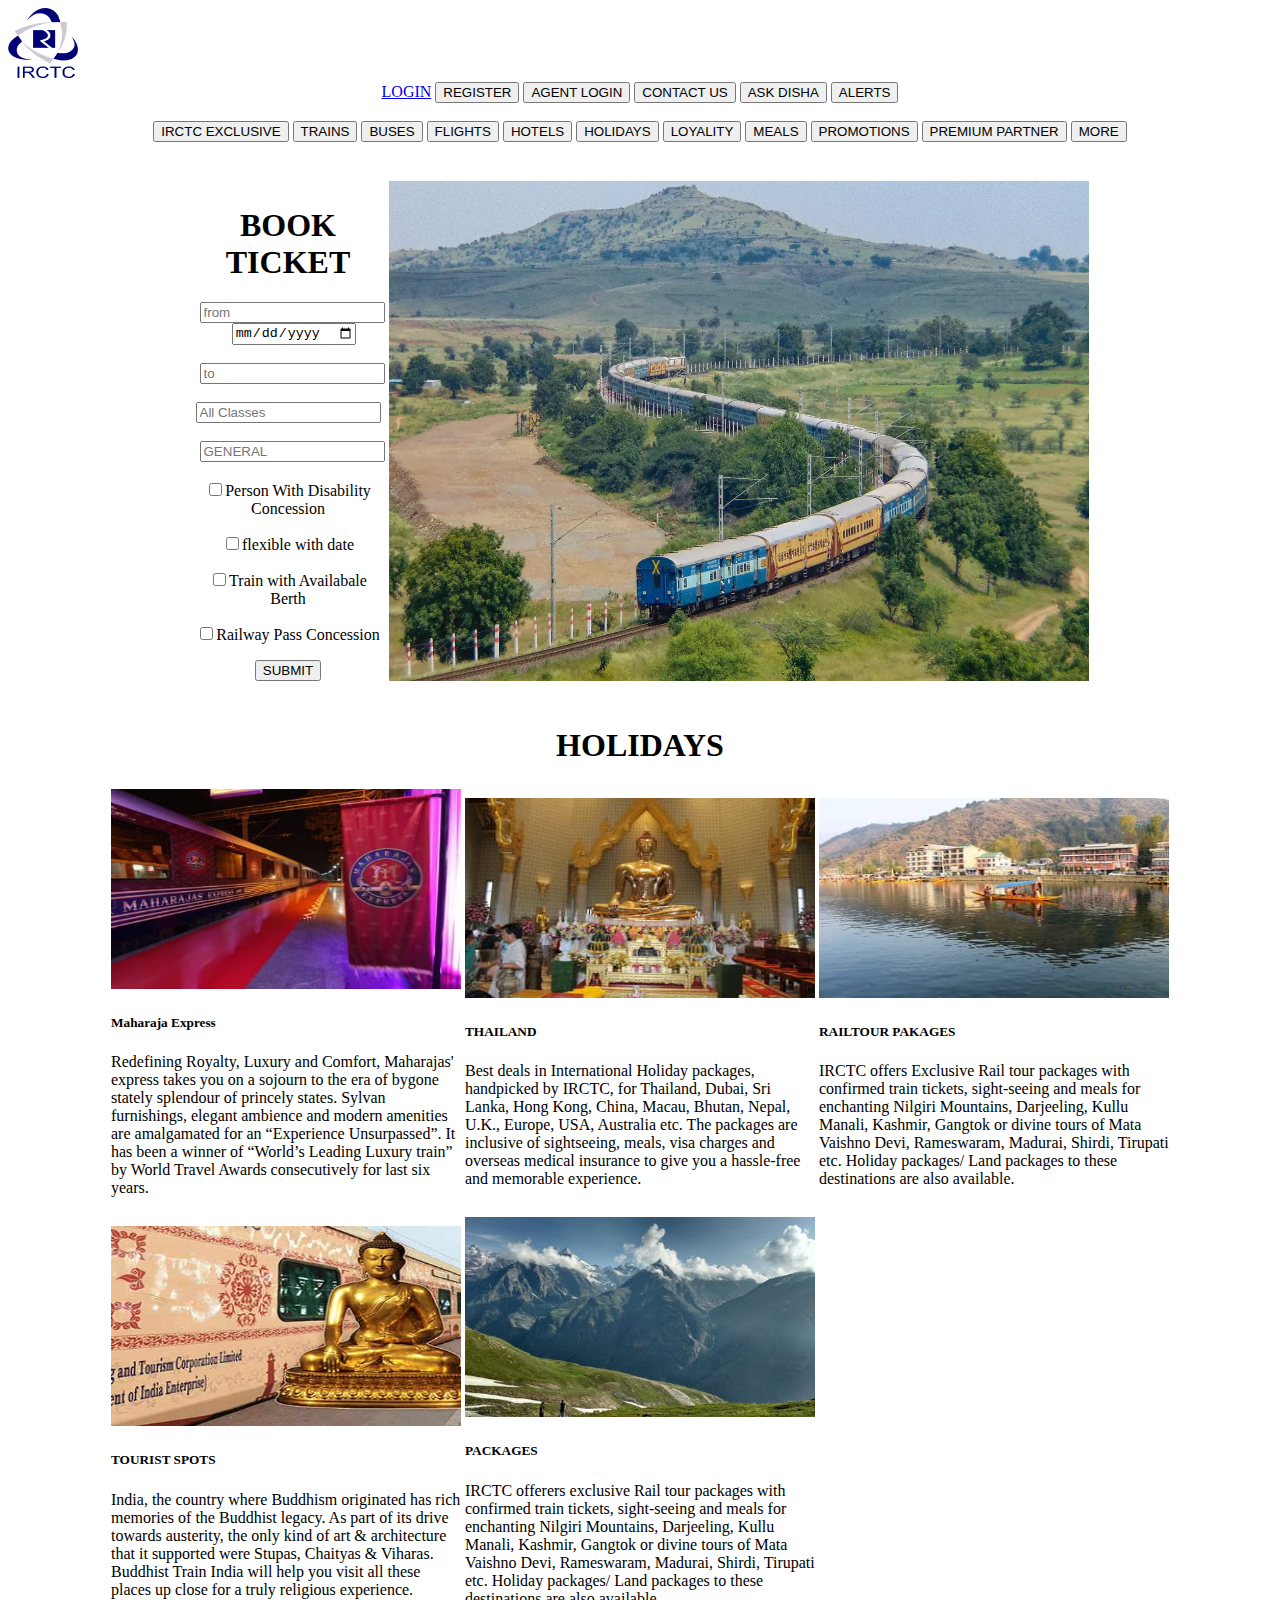
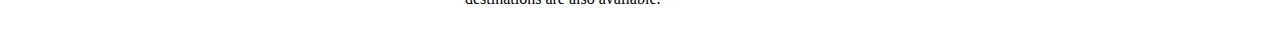
<file: index.html>
<!DOCTYPE html>
<html>
    <title>IRCTC Next Generation eTicketing</title>
    <link rel="stylesheet" href="style.css">
</html>
<body>
    <img src="irctc logo.svg-2355164491"
    alt="picture"
    height="70px"
    width="70px">
    <center>
    <a href="index1.html">LOGIN</a>
    <input type="button"
        class="btn btn-primary"
        value="REGISTER">
 
    <input type="button"
        class="btn btn-primary"
        value="AGENT LOGIN">
    <input type="button"
        class="btn btn-primary"
        value="CONTACT US">
    <input type="button"
        class="btn btn-primary"
        value="ASK DISHA">
    <input type="button"
        class="btn btn-primary"
        value="ALERTS"></center>
    <br><center>
        <input type="button"
        class="btn btn-primary"
        value="IRCTC EXCLUSIVE">
        <input type="button"
        class="btn btn-primary"
        value="TRAINS">
        <input type="button"
        class="btn btn-primary"
        value="BUSES">
        <input type="button"
        class="btn btn-primary"
        value="FLIGHTS">
        <input type="button"
        class="btn btn-primary"
        value="HOTELS">
        <input type="button"
        class="btn btn-primary"
        value="HOLIDAYS">
        <input type="button"
        class="btn btn-primary"
        value="LOYALITY">
        <input type="button"
        class="btn btn-primary"
        value="MEALS">
        <input type="button"
        class="btn btn-primary"
        value="PROMOTIONS">
        <input type="button"
        class="btn btn-primary"
        value="PREMIUM PARTNER">
        <input type="button"
        class="btn btn-primary"
        value="MORE"></center>
       
        <table align="center" width="500" height="500"></br>
            <tr>

         <td><center>
        <div class="mydiv">
            <h1><center>BOOK TICKET</center></h1>
            &nbsp;&nbsp;<input type="text" placeholder="from" >          
           &nbsp;&nbsp; <input type="date" ><br><br>
           &nbsp;&nbsp;<input type="text" placeholder="to" > &nbsp;    
           &nbsp;&nbsp;<input type="text" placeholder="All Classes" > <br><br>
           &nbsp;&nbsp;<input type="text" placeholder="GENERAL" ><br><br>
            <input type="checkbox">Person With Disability Concession</p> <input type="checkbox">flexible with date</p>
            <input type="checkbox">Train with Availabale Berth</p>
            <input type="checkbox">Railway Pass Concession</p>
            <center>
            <input type="button"
             class="btn btn-primary"
             value="SUBMIT">
            </div>
             </center></td>
             <td>
                <img src="titi.cms"
                alt="picture"
                height="500px"
                width="700px">
                     </td>
             </tr><br>

            
             <table align="center" width="350" height="200"></br>
        <tr>
            <center><h1>HOLIDAYS</h1></center>
            <td><img src="maha.jpg"
            alt="picture"
            height="200px"
            width="350px">
                <h5>Maharaja Express</h5>
                <p>Redefining Royalty, Luxury and Comfort, Maharajas' express takes you on a sojourn to the era of bygone stately splendour of princely states. Sylvan furnishings, elegant ambience and modern amenities are amalgamated for an “Experience Unsurpassed”. It has been a winner of “World’s Leading Luxury train” by World Travel Awards consecutively for last six years.

                </p>
            </td>
            <td>
                <img src="Thailand.jpg"
            alt="picture"
            height="200px"
            width="350px">
            
                <h5>THAILAND</h5>
                <p>Best deals in International Holiday packages, handpicked by IRCTC, for Thailand, Dubai, Sri Lanka, Hong Kong, China, Macau, Bhutan, Nepal, U.K., Europe, USA, Australia etc. The packages are inclusive of sightseeing, meals, visa charges and overseas medical insurance to give you a hassle-free and memorable experience.

                </p>

            </td>
            <td> <img src="Kashmir.jpg"
                alt="picture"
                height="200px"
                width="350px">

                <h5>RAILTOUR PAKAGES</h5>
                <p>IRCTC offers Exclusive Rail tour packages with confirmed train tickets, sight-seeing and meals for enchanting Nilgiri Mountains, Darjeeling, Kullu Manali, Kashmir, Gangtok or divine tours of Mata Vaishno Devi, Rameswaram, Madurai, Shirdi, Tirupati etc. Holiday packages/ Land packages to these destinations are also available.

                </p>

            </td>
            </tr>
            <tr>
            <td> <img src="Buddha_Banner.jpg"
                alt="picture"
                height="200px"
                width="350px">
                <h5>TOURIST SPOTS
                </h5>
              <p>India, the country where Buddhism originated has rich memories of the Buddhist legacy. As part of its drive towards austerity, the only kind of art & architecture that it supported were Stupas, Chaityas & Viharas. Buddhist Train India will help you visit all these places up close for a truly religious experience.

            </p>
            </td>
            <td> <img src="Manali.jpg"
                alt="picture"
                height="200px"
                width="350px">
                <h5>PACKAGES</h5>
                
                <p>IRCTC offerers exclusive Rail tour packages with confirmed train tickets, sight-seeing and meals for enchanting Nilgiri Mountains, Darjeeling, Kullu Manali, Kashmir, Gangtok or divine tours of Mata Vaishno Devi, Rameswaram, Madurai, Shirdi, Tirupati etc. Holiday packages/ Land packages to these destinations are also available.

                </p>

            </td>
        </tr>        
       
       
    
</body>
</file>
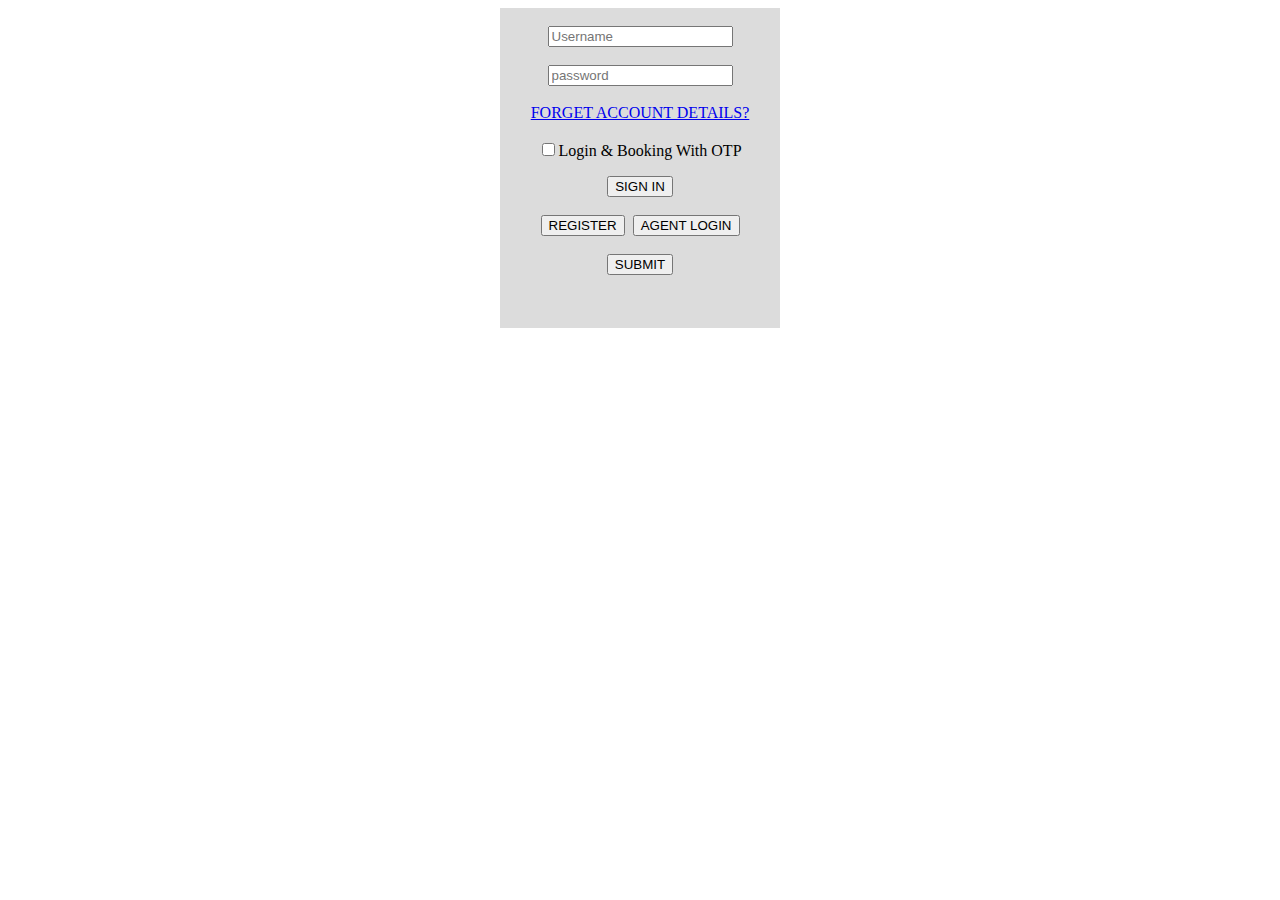
<file: index1.html>
<!DOCTYPE html>
<html>
    <head>
        <title>login</title>
        <link rel="stylesheet" href="style.css">   
    </head>
    <body>
        
        <center><div class="heydiv">  <br>
        <input type="text"
        placeholder="Username"><br><br>
        <input type="text" placeholder="password"><br><br>
        <a href="forgotpassword.html">FORGET ACCOUNT DETAILS?</a><br><br>
        <input type="checkbox">Login & Booking With OTP</p>
        <input type="button" 
        class="btn btn-primary"
        value="SIGN IN" on click="alert('you clicked')"><br><BR>
        <input type="button" 
        class="btn btn-danger"
        value="REGISTER" >&nbsp;
        <input type="button"
        class="btn btn-primary"
        value="AGENT LOGIN"><br><br>
       <input type="button" 
        class="btn btn-primary"
        value="SUBMIT" ></center>
    </div>   
    </body>
    </html>
</file>
<file: style.css>
mydiv{
    background-color:white;
    color:black;
    border-style:double;
    border-color: black;
    width:400px;
    height:400px;
}
.heydiv{
    background-color:gainsboro;
    color:black;
    width:280px;
    height:320px;

}
</file>
